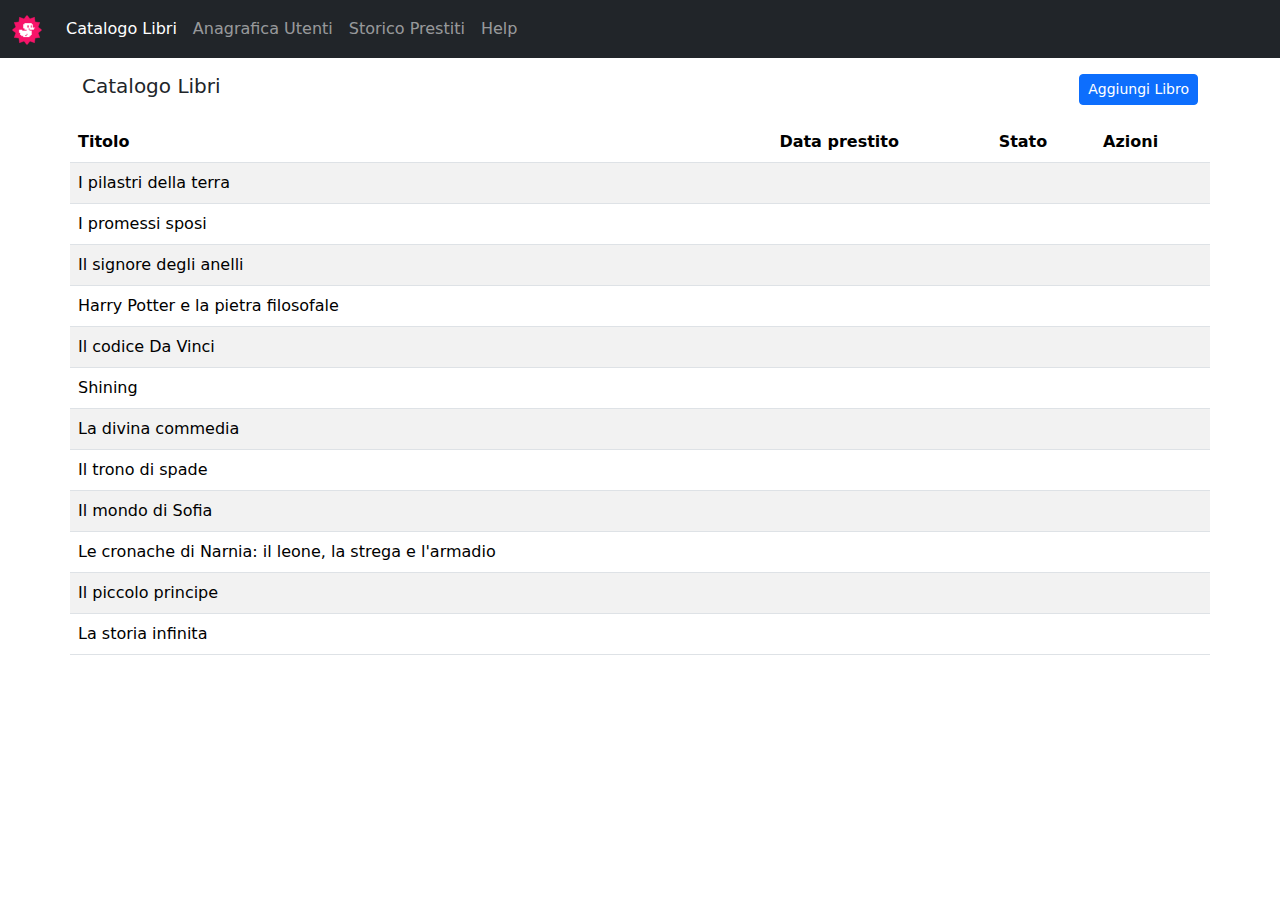
<file: index.html>
<!DOCTYPE html>
<html lang="en">
<head>
    <meta charset="UTF-8">
    <meta name="viewport" content="width=device-width, initial-scale=1.0">
    <title>Bootsrap Dashboard</title>
    <link href="https://cdn.jsdelivr.net/npm/bootstrap@5.3.3/dist/css/bootstrap.min.css" rel="stylesheet" integrity="sha384-QWTKZyjpPEjISv5WaRU9OFeRpok6YctnYmDr5pNlyT2bRjXh0JMhjY6hW+ALEwIH" crossorigin="anonymous">
    <link rel="stylesheet" href="./css/style.css">
</head>
<body>
    <header>
      <nav class="navbar navbar-expand-lg bg-dark" data-bs-theme="dark">
        <div class="container-fluid">
          <a class="navbar-brand" href="#"><img src="./img/duck.png" alt=""></a>
          <button class="navbar-toggler" type="button" data-bs-toggle="collapse" data-bs-target="#navbarTogglerDemo02" aria-controls="navbarTogglerDemo02" aria-expanded="false" aria-label="Toggle navigation">
            <span class="navbar-toggler-icon"></span>
          </button>
          <div class="collapse navbar-collapse" id="navbarTogglerDemo02">
            <ul class="navbar-nav me-auto mb-2 mb-lg-0">
              <li class="nav-item">
                <a class="nav-link active" aria-current="page" href="#">Catalogo Libri</a>
              </li>
              <li class="nav-item">
                <a class="nav-link" href="#">Anagrafica Utenti</a>
              </li>
              <li class="nav-item">
                <a class="nav-link" href="#">Storico Prestiti</a>
              </li>
              <li class="nav-item">
                <a class="nav-link" href="#">Help</a>
              </li>
            </ul>
            <!-- <form class="d-flex" role="search">
              <input class="form-control me-2" type="search" placeholder="Search" aria-label="Search">
              <button class="btn btn-outline-success" type="submit">Help</button>
            </form> -->
          </div>
        </div>
      </nav>
    </header>
      <section>
        <div class="container" >
            <div class="row my-3">
                <div class="col-12 d-flex justify-content-between align-items-center" >
                    <h1 class="fs-5">Catalogo Libri</h1>
                    <a class="btn btn-sm btn-primary" href="./newbook.html">Aggiungi Libro</a>

                </div>
            </div>
        </div>
      </section>
      <table class="table table-striped container">
        <thead>
            <tr>
                <th>Titolo</th>
                <th>Data prestito</th>
                <th>Stato</th>
                <th>Azioni</th>
            </tr>
        </thead>
        <tbody>
            <tr>
                <td>I pilastri della terra</td>
                <td></td>
                <td></td>
                <td></td>
            </tr>
            <tr>
                <td>I promessi sposi</td>
                <td></td>
                <td></td>
                <td></td>
            </tr>
            <tr>
                <td>Il signore degli anelli</td>
                <td></td>
                <td></td>
                <td></td>
            </tr>
            <tr>
                <td>Harry Potter e la pietra filosofale</td>
                <td></td>
                <td></td>
                <td></td>
            </tr>
            <tr>
                <td>Il codice Da Vinci</td>
                <td></td>
                <td></td>
                <td></td>
            </tr>
            <tr>
                <td>Shining</td>
                <td></td>
                <td></td>
                <td></td>
            </tr>
            <tr>
                <td>La divina commedia</td>
                <td></td>
                <td></td>
                <td></td>
            </tr>
            <tr>
                <td>Il trono di spade</td>
                <td></td>
                <td></td>
                <td></td>
            </tr>
            <tr>
                <td>Il mondo di Sofia</td>
                <td></td>
                <td></td>
                <td></td>
            </tr>
            <tr>
                <td>Le cronache di Narnia: il leone, la strega e l'armadio</td>
                <td></td>
                <td></td>
                <td></td>
            </tr>
            <tr>
                <td>Il piccolo principe</td>
                <td></td>
                <td></td>
                <td></td>
            </tr>
            <tr>
                <td>La storia infinita</td>
                <td></td>
                <td></td>
                <td></td>
            </tr>
        </tbody>
      </table>
    

    <script src="https://cdn.jsdelivr.net/npm/@popperjs/core@2.11.8/dist/umd/popper.min.js" integrity="sha384-I7E8VVD/ismYTF4hNIPjVp/Zjvgyol6VFvRkX/vR+Vc4jQkC+hVqc2pM8ODewa9r" crossorigin="anonymous"></script>
    <script src="https://cdn.jsdelivr.net/npm/bootstrap@5.3.3/dist/js/bootstrap.min.js" integrity="sha384-0pUGZvbkm6XF6gxjEnlmuGrJXVbNuzT9qBBavbLwCsOGabYfZo0T0to5eqruptLy" crossorigin="anonymous"></script>
</body>
</html>
</file>
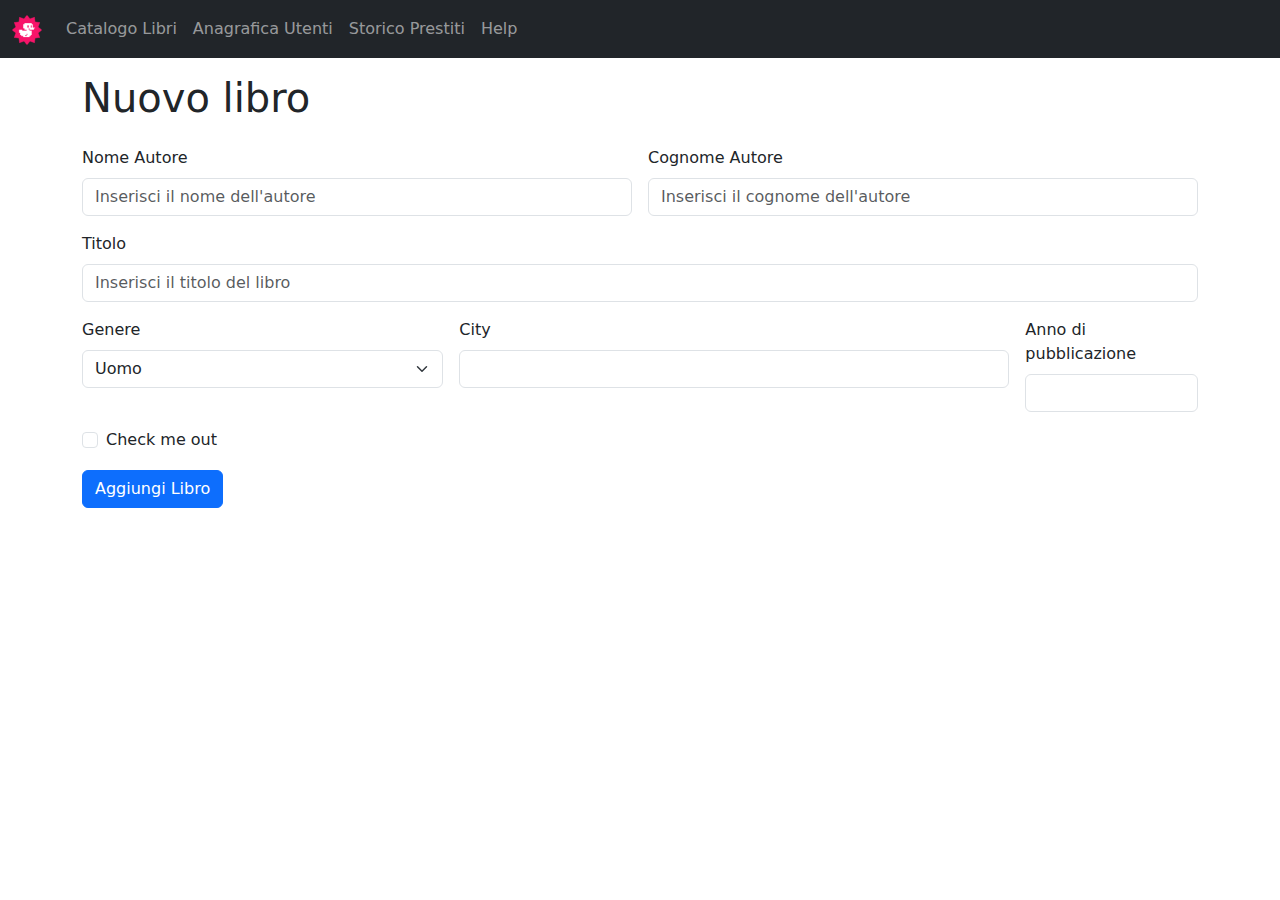
<file: newbook.html>
<!DOCTYPE html>
<html lang="en">
<head>
    <meta charset="UTF-8">
    <meta name="viewport" content="width=device-width, initial-scale=1.0">
    <title>Bootsrap Dashboard</title>
    <link href="https://cdn.jsdelivr.net/npm/bootstrap@5.3.3/dist/css/bootstrap.min.css" rel="stylesheet" integrity="sha384-QWTKZyjpPEjISv5WaRU9OFeRpok6YctnYmDr5pNlyT2bRjXh0JMhjY6hW+ALEwIH" crossorigin="anonymous">
    <link rel="stylesheet" href="./css/style.css">
</head>
<body>
    <header>
      <nav class="navbar navbar-expand-lg bg-dark" data-bs-theme="dark">
        <div class="container-fluid">
          <a class="navbar-brand" href="#"><img src="./img/duck.png" alt=""></a>
          <button class="navbar-toggler" type="button" data-bs-toggle="collapse" data-bs-target="#navbarTogglerDemo02" aria-controls="navbarTogglerDemo02" aria-expanded="false" aria-label="Toggle navigation">
            <span class="navbar-toggler-icon"></span>
          </button>
          <div class="collapse navbar-collapse" id="navbarTogglerDemo02">
            <ul class="navbar-nav me-auto mb-2 mb-lg-0">
              <li class="nav-item">
                <a class="nav-link" href="./index.html">Catalogo Libri</a>
              </li>
              <li class="nav-item">
                <a class="nav-link" href="#">Anagrafica Utenti</a>
              </li>
              <li class="nav-item">
                <a class="nav-link" href="#">Storico Prestiti</a>
              </li>
              <li class="nav-item">
                <a class="nav-link" href="#">Help</a>
              </li>
            </ul>
          </div>
        </div>
      </nav>
    </header>
    <form class="py-3">
        <div class="container">
            <div class="row g-3">
                <div>
                    <h1>Nuovo libro</h1>
                </div>
                <div class="col-md-6">
                    <label for="firstname" class="form-label">Nome Autore</label>
                    <input type="text" class="form-control" id="firstname" placeholder="Inserisci il nome dell'autore" name="firstname">
                </div>
                <div class="col-md-6">
                    <label for="lastname" class="form-label">Cognome Autore</label>
                    <input type="text" class="form-control" id="lastname" placeholder="Inserisci il cognome dell'autore" name="lastname">
                </div>
                <div class="col-12">
                    <label for="title" class="form-label">Titolo</label>
                    <input type="text" class="form-control" id="title" placeholder="Inserisci il titolo del libro" name="title">
                </div>
                <div class="col-md-6 order-1">
                    <label for="inputCity" class="form-label">City</label>
                    <input type="text" class="form-control" id="inputCity">
                </div>
                <div class="col-md-4">
                    <label for="gender" class="form-label">Genere</label>
                    <select id="gender" class="form-select" name="gender">
                        <option>Uomo</option>
                        <option>Donna</option>
                    </select>
                </div>
                <div class="col-md-2 order-1">
                    <label for="year" class="form-label">Anno di pubblicazione</label>
                    <input type="text" class="form-control" id="year" name="year">
                </div>
                <div class="col-12 order-2">
                    <div class="form-check">
                        <input class="form-check-input" type="checkbox" id="gridCheck">
                        <label class="form-check-label" for="gridCheck">
                        Check me out
                        </label>
                    </div>
                </div>
                <div class="col-12 order-2">
                    <button type="submit" class="btn btn-primary">Aggiungi Libro</button>
                </div>
            </div>

        </div>
        
      </form>
      
    

    <script src="https://cdn.jsdelivr.net/npm/@popperjs/core@2.11.8/dist/umd/popper.min.js" integrity="sha384-I7E8VVD/ismYTF4hNIPjVp/Zjvgyol6VFvRkX/vR+Vc4jQkC+hVqc2pM8ODewa9r" crossorigin="anonymous"></script>
    <script src="https://cdn.jsdelivr.net/npm/bootstrap@5.3.3/dist/js/bootstrap.min.js" integrity="sha384-0pUGZvbkm6XF6gxjEnlmuGrJXVbNuzT9qBBavbLwCsOGabYfZo0T0to5eqruptLy" crossorigin="anonymous"></script>
</body>
</html>
</file>
<file: css/style.css>
.navbar-brand > img {
    width:30px;
}
</file>
